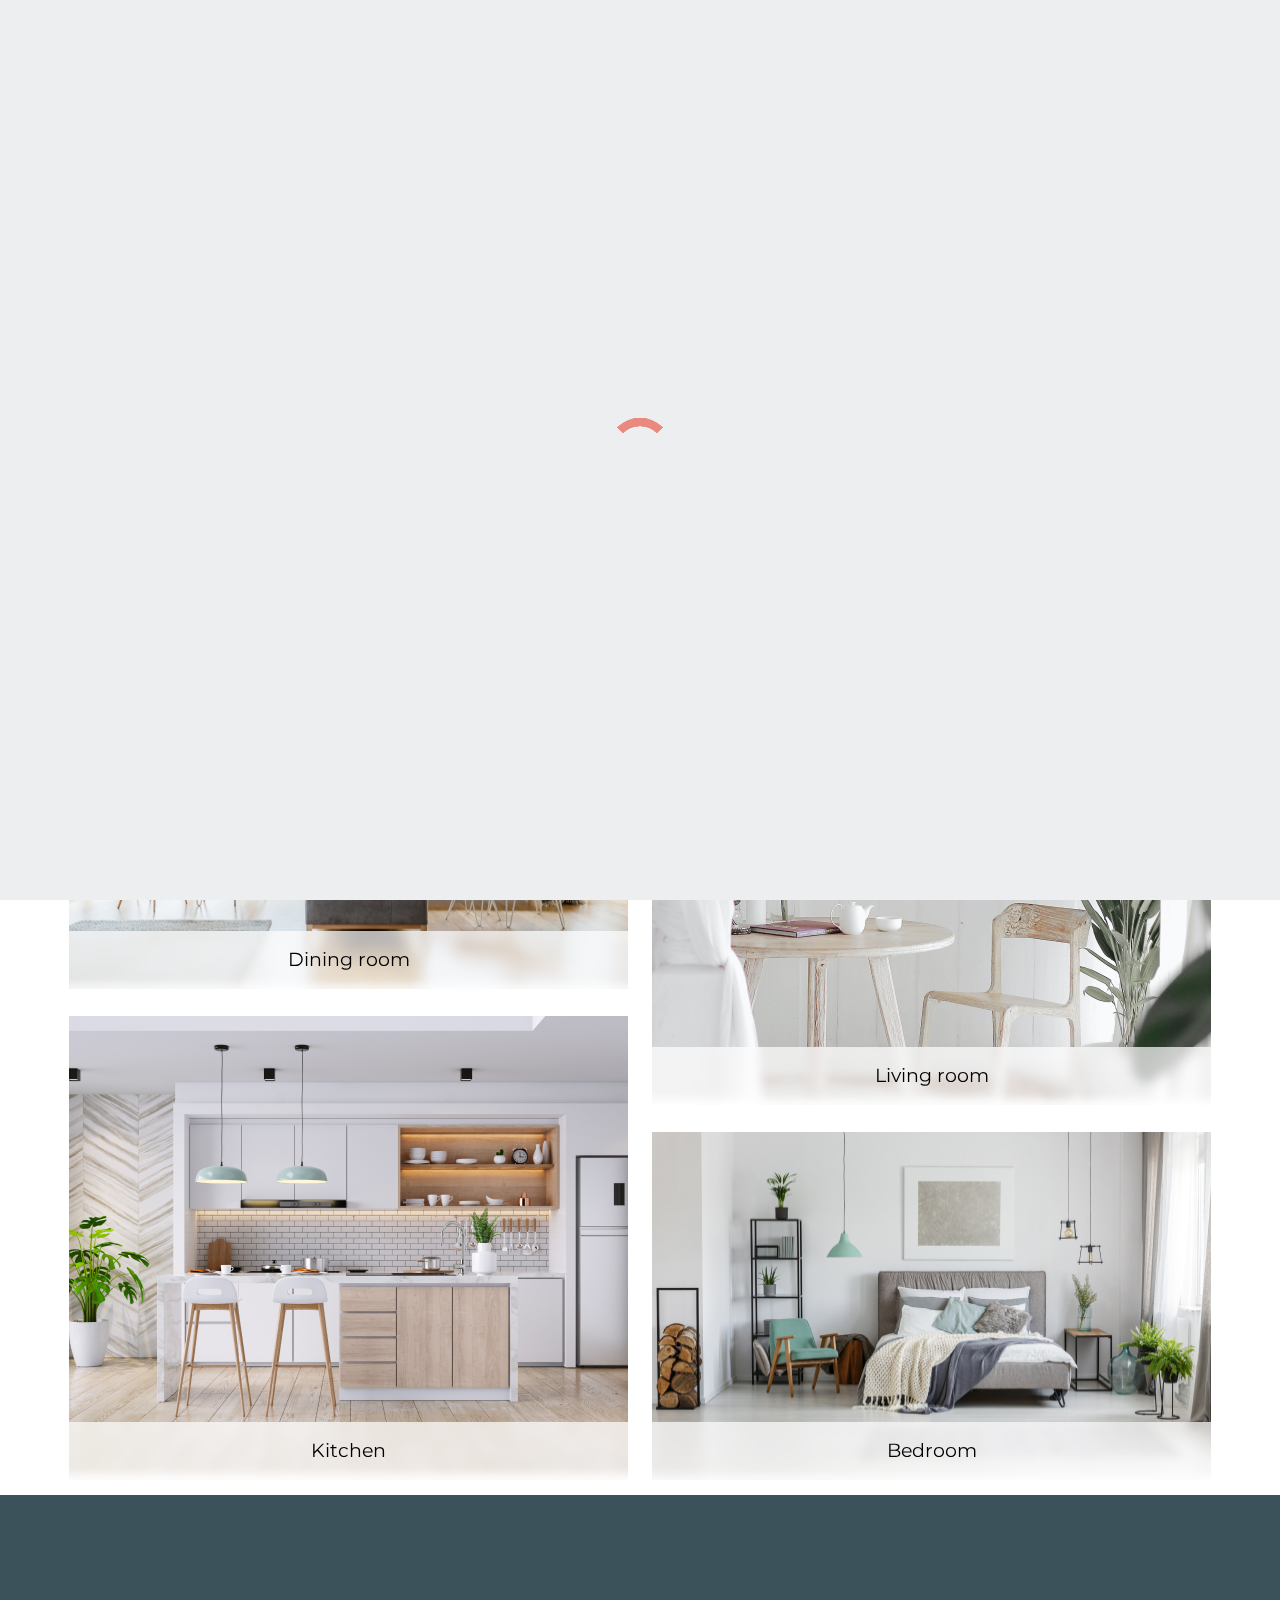
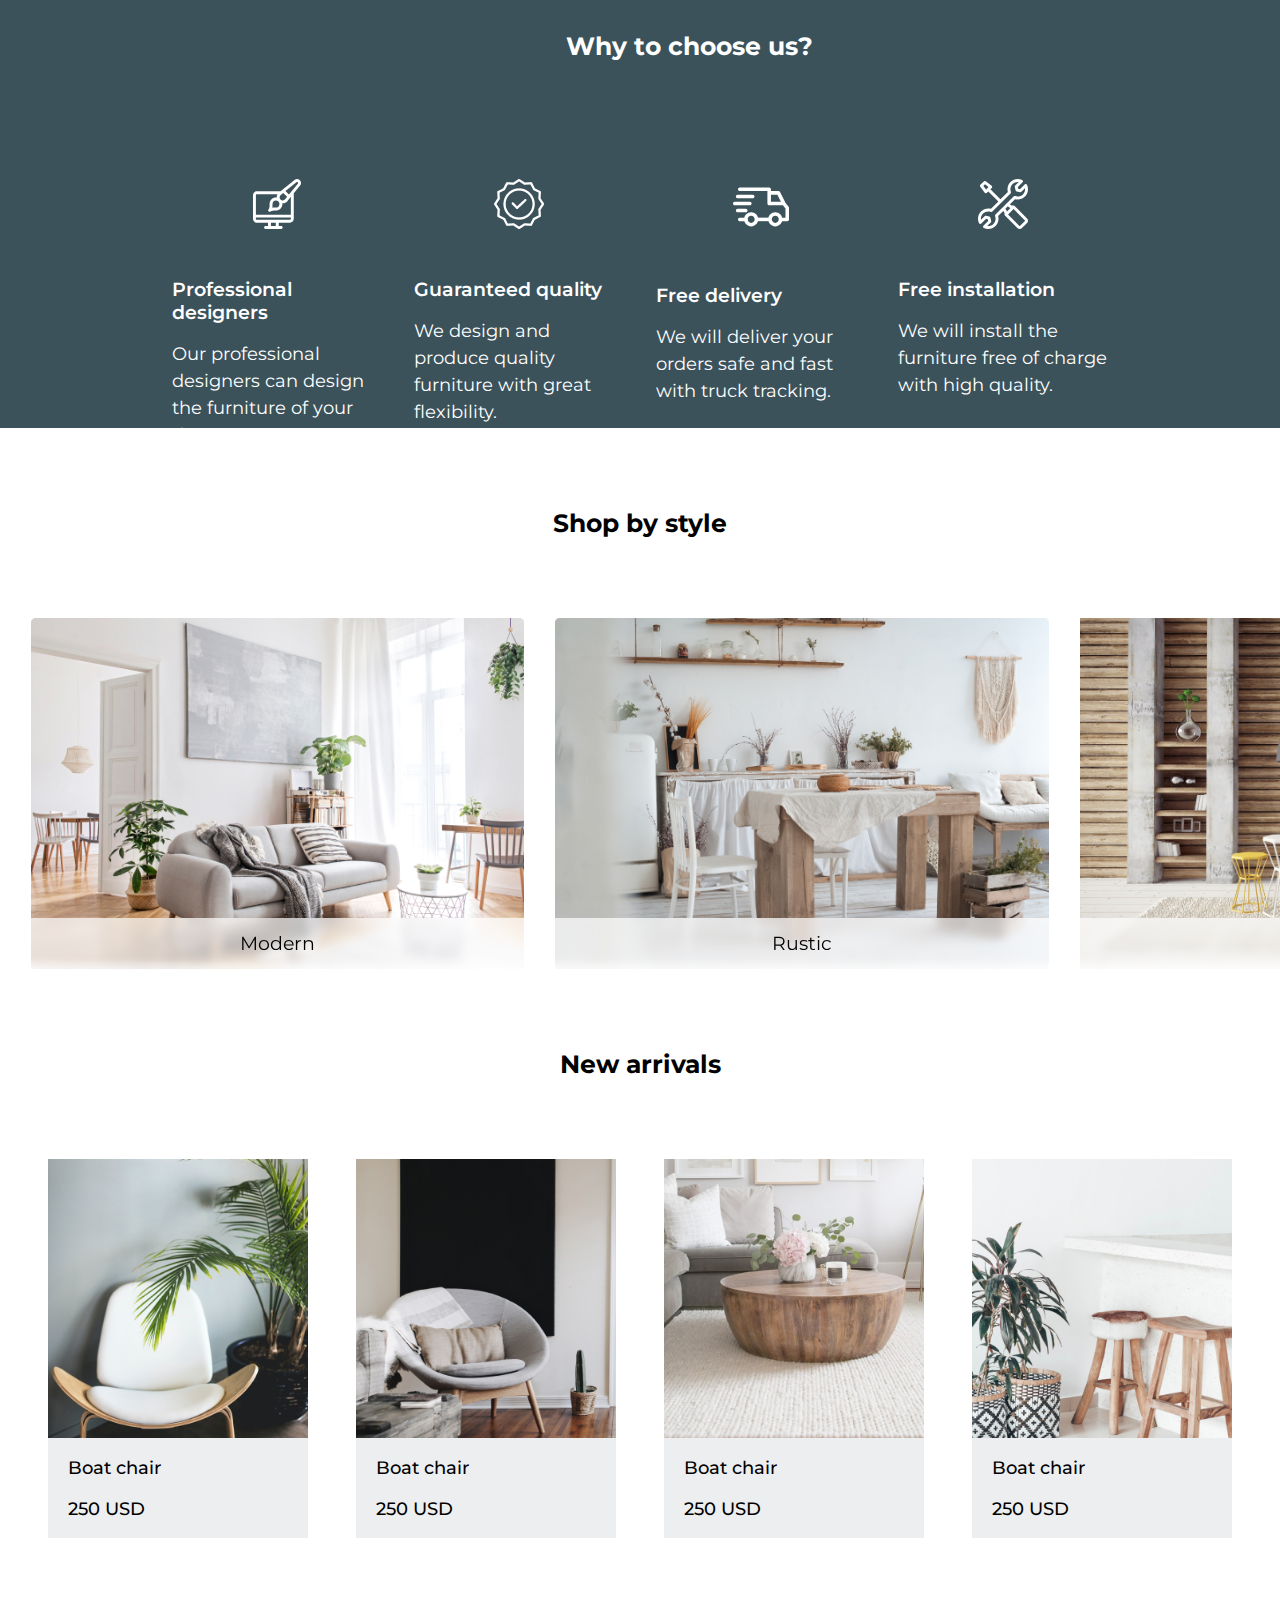
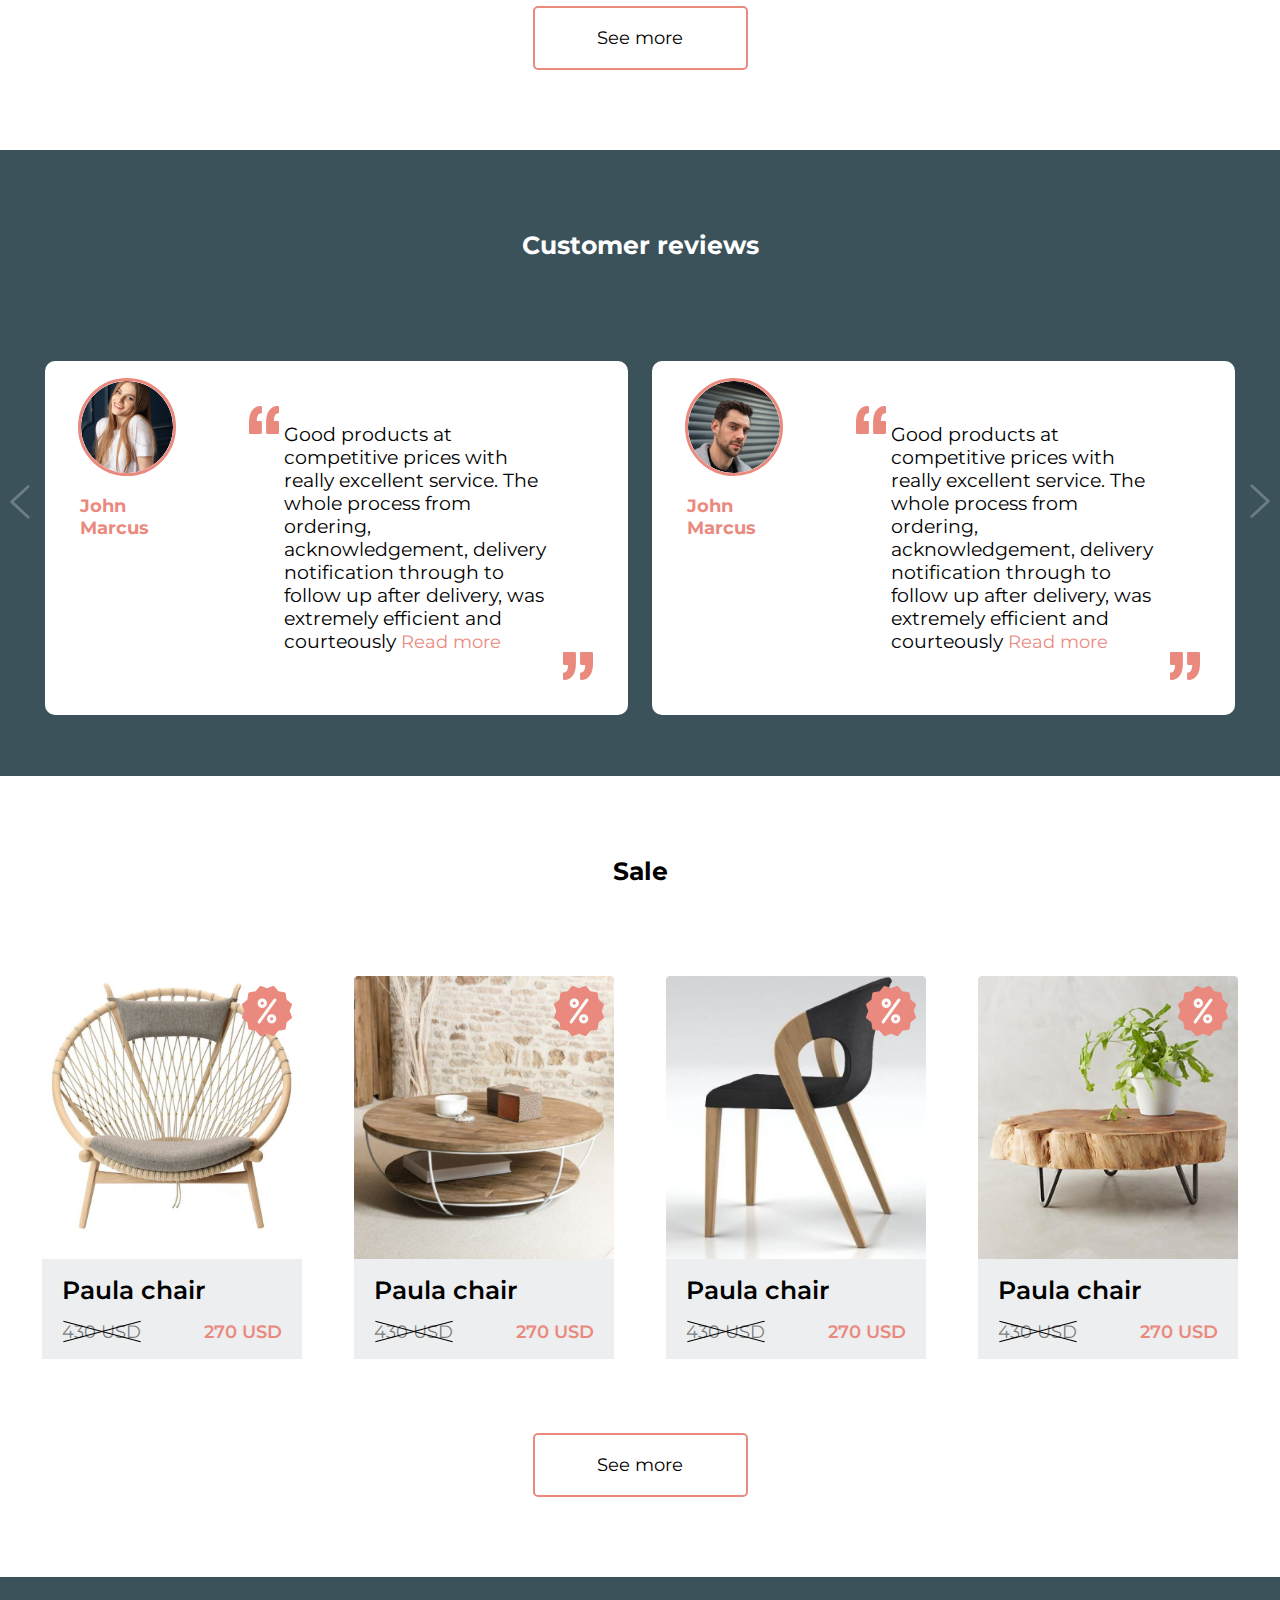
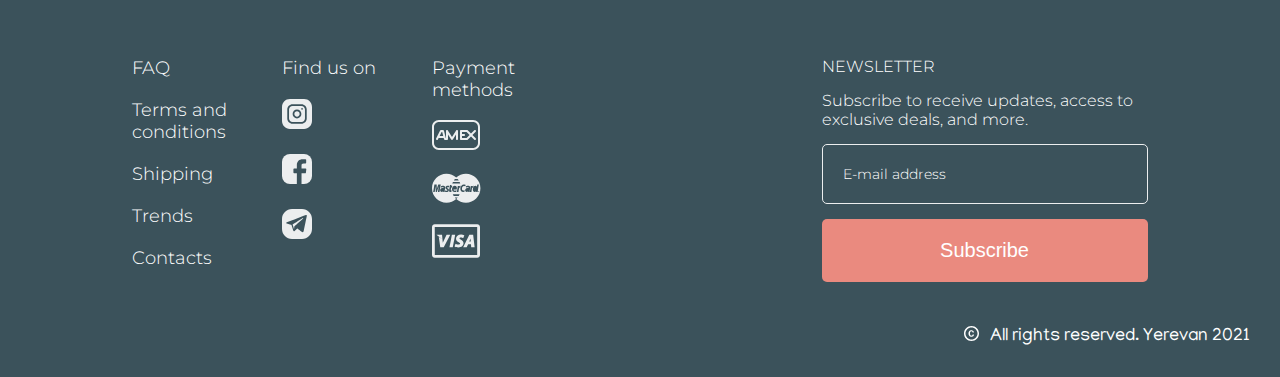
<file: index.html>
<!DOCTYPE html>
<html lang="en">

<head>
    <meta charset="UTF-8">
    <meta http-equiv="X-UA-Compatible" content="IE=edge">
    <link rel="preconnect" href="https://fonts.googleapis.com">
    <link rel="preconnect" href="https://fonts.gstatic.com" crossorigin>
    <link href="https://fonts.googleapis.com/css2?family=Manjari:wght@400;700&display=swap" rel="stylesheet">
    <link href="https://fonts.googleapis.com/css2?family=Montserrat:wght@200;300;400;500;600&display=swap" rel="stylesheet">
    <meta name="viewport" content="width=device-width, initial-scale=1.0">
    <link rel="stylesheet" href="style/style.css">
    <title>Document</title>
</head>

<body>
    <header>

        <div class="top_panel">
            <div class="logo">
                <a href="index.html">
                    <img src="images/logo/Mobilia.svg" alt="logo">
                </a>
            </div>
            <div class="nav_bar">
                <nav class="dws-menu">
                    <ul>
                        <li><a href="#">About</a>
                            <ul>
                                <li><a href="#">Services</a></li>
                                <li><a href="#">Services</a></li>
                                <li><a href="#">Services</a>
                                    <ul>
                                        <li><a href="#">Services</a></li>
                                        <li><a href="#">Services</a></li>
                                        <li><a href="#">Services</a></li>
                                    </ul>
                                </li>
                            </ul>
                        </li>
                        <li><a href="#">Shop</a>
                            <ul>
                                <li><a href="#">Services</a></li>
                                <li><a href="#">Services</a></li>
                                <li><a href="#">Services</a></li>
                            </ul>
                        </li>
                        <li><a href="#">Services</a>
                            <ul>
                                <li><a href="#">Services</a></li>
                                <li><a href="#">Services</a></li>
                                <li><a href="#">Services</a></li>
                            </ul>
                        </li>
                        <li><a href="#">Designers</a>
                            <ul>
                                <li><a href="#">Services</a></li>
                                <li><a href="#">Services</a></li>
                                <li><a href="#">Services</a></li>
                            </ul>
                        </li>
                        <li><a href="#">Sale</a>
                            <ul>
                                <li><a href="#">Services</a></li>
                                <li><a href="#">Services</a></li>
                                <li><a href="#">Services</a></li>

                            </ul>
                        </li>
                        <li><a href="#">Contacts</a>
                            <ul>
                                <li><a href="#">Services</a></li>
                                <li><a href="#">Services</a></li>
                                <li><a href="#">Services</a></li>
                            </ul>
                        </li>
                    </ul>
                </nav>
            </div>
            <div class="UserBlock">
                <div class="row_2"><img src="images/svg/MagnifyingGlass.svg" alt="MagnifyingGlass"></div>
                <div class="row_2"><img src="images/svg/Vector.svg" alt="Vector"></div>
                <div class="row_2"><img src="images/svg/ShoppingCart.svg" alt="ShoppingCart"></div>
                <div class="row_2"><img src="images/svg/UserCircle.svg" alt="UserCircle"></div>
            </div>

            <!------------------mobile panel-------------------->
            <div class="btn_open_top">
                <img src="images/svg/btn_top.svg">
            </div>

            <div class="mobile_panel">
                <ul class="mobile_ul">
                    <div class="top_open_panel">
                        <a href="#"><img src="images/svg/MagnifyingGlass.svg" alt="MagnifyingGlass"></a>
                        <a href="#"><img src="images/svg/Vector.svg" alt="Vector"></a>
                        <a href="#"><img src="images/svg/ShoppingCart.svg" alt="ShoppingCart"></a>
                        <a href="#"><img src="images/svg/UserCircle.svg" alt="UserCircle"></a>
                    </div>
                    <li class="btn_hover_mob"><a href="#">About</a></li>
                    <li class="btn_hover_mob"><a href="#">Shop</a></li>
                    <li class="btn_hover_mob"><a href="#">Services</a></li>
                    <li class="btn_hover_mob"><a href="#">Designers</a></li>
                    <li class="btn_hover_mob"><a href="#">Sale</a></li>
                    <li class="btn_hover_mob"><a href="#">Contacts</a></li>
                </ul>
            </div>
            <!------------------------------------------------->
        </div>

    </header>

    <!-- main -->
    <main>

        <!----- flex container 1 ----->
        <div class="flex_cont_1">
            <div class="text_redact_panel">
                <div>
                    <h4>Designed for your comfort</h4>
                    <p>Comfort starts and ends at our furniture</p>
                    <a href="#" class="button_top"><span>Shop now</span></a>
                </div>
            </div>
            <div class="img_top">
                <img src="images/img/Rectangle 4.jpg" alt="image design">
            </div>
        </div>

        <!-- big title 1 -->
        <div class="text_title_top">
            <h4>Shop by categories</h4>
        </div>

        <!----- flex container 2 ----->
        <div class="flex_cont_2">

            <div class="flex_cont_2_clumn">
                <div class="flex_cont_2_clumn_container img_hover">
                    <img src="images/img/Rectangle 292.jpg" alt="img">
                    <div>
                        <p>Dining room</p>
                    </div>
                </div>
                <div class="flex_cont_2_clumn_container img_hover">
                    <img src="images/img/Rectangle 294.jpg" alt="img">
                    <div>
                        <p>Kitchen</p>
                    </div>
                </div>
            </div>

            <div class="flex_cont_2_clumn">
                <div class="flex_cont_2_clumn_container img_hover">
                    <img src="images/img/Rectangle 295.jpg" alt="img">
                    <div>
                        <p>Living room</p>
                    </div>
                </div>
                <div class="flex_cont_2_clumn_container img_hover">
                    <img src="images/img/Rectangle 293.jpg" alt="img">
                    <div>
                        <p>Bedroom</p>
                    </div>
                </div>
            </div>

        </div>

        <!----- flex container 3 ----->
        <div class="flex_cont_3">
            <div class="flex_cont_3_clumn">
                <div>
                    <h4>Why to choose us?</h4>
                </div>
                <div>
                    <img src="images/svg/graphic-design.svg" alt="image">
                    <div class="text_redact_blocks">
                        <p>Professional designers</p>
                        <span>Our professional designers  can design the furniture of your dreams.</span>
                    </div>
                </div>
                <div>
                    <img src="images/svg/quality.png" alt="image">
                    <div class="text_redact_blocks">
                        <p>Guaranteed quality</p>
                        <span>We design and produce quality furniture with great flexibility.</span>
                    </div>
                </div>
                <div>
                    <img src="images/svg/delivery1.svg" alt="image">
                    <div class="text_redact_blocks">
                        <p>Free delivery</p>
                        <span>We will deliver your orders safe and fast with truck tracking.</span>
                    </div>
                </div>
                <div>
                    <img src="images/svg/Vector2.svg" alt="image">
                    <div class="text_redact_blocks">
                        <p>Free installation</p>
                        <span>We will install the furniture free of charge with high quality.</span>
                    </div>
                </div>
            </div>
        </div>

        <!-- big title 2 -->
        <div class="text_title">
            <h4>Shop by style</h4>
        </div>

        <!-- slider block 1 ?-->
        <div class="parent_slider_block_1">
            <div class="slider_block_1">
                <div class="slider_inner_block img_hover">
                    <img src="images/img/Rectangle5.jpg" alt="img">
                    <div class="slider_inner_bottom_block">
                        <p>Modern</p>
                    </div>
                </div>
                <div class="slider_inner_block img_hover">
                    <img src="images/img/Rectangle_1.jpg" alt="img">
                    <div class="slider_inner_bottom_block">
                        <p>Rustic</p>
                    </div>
                </div>
                <div class="slider_inner_block img_hover">
                    <img src="images/img/Rectangle262.jpg" alt="img">
                    <div class="slider_inner_bottom_block">
                        <p></p>
                    </div>
                </div>
            </div>
        </div>
        </div>

        <!-- big title 3 -->
        <div class="text_title">
            <h4>New arrivals</h4>
        </div>

        <!----- flex container 4 ----->
        <div class="flex_cont_4">
            <div class="flex_cont_4_inner img_hover">
                <div class="flex_cont_4_cards_img">
                    <img src="images/img/1.jpg" alt="image">
                </div>
                <div class="flex_cont_4_cards_text">
                    <span>Boat chair</span>
                    <span>250 USD</span>
                </div>
            </div>
            <div class="flex_cont_4_inner img_hover">
                <div class="flex_cont_4_cards_img">
                    <img src="images/img/2.jpg" alt="image">
                </div>
                <div class="flex_cont_4_cards_text">
                    <span>Boat chair</span>
                    <span>250 USD</span>
                </div>
            </div>
            <div class="flex_cont_4_inner img_hover">
                <div class="flex_cont_4_cards_img">
                    <img src="images/img/3.jpg" alt="image">
                </div>
                <div class="flex_cont_4_cards_text">
                    <span>Boat chair</span>
                    <span>250 USD</span>
                </div>
            </div>
            <div class="flex_cont_4_inner img_hover">
                <div class="flex_cont_4_cards_img">
                    <img src="images/img/4.jpg" alt="image">
                </div>
                <div class="flex_cont_4_cards_text">
                    <span>Boat chair</span>
                    <span>250 USD</span>
                </div>
            </div>
        </div>

        <!-- big title 4 and button -->
        <div class="text_title_and_button">
            <a href="#">See more</a>
        </div>
        <!-------- slider -------->
        <div class="slider">
            <div class="slider-title">
                <h4>Customer reviews</h4>
            </div>
            <div class="slider__wrapper">
                <!-- container 1 -->
                <!-- ------------------------ -->
                <div class="slider__item">
                    <div class="slider_parent_inner">
                        <div class="slider_img_redact">
                            <img src="images/users_img/Ellipse 2.png">
                            <span>John Marcus</span>
                        </div>

                        <div class="slider_text_redact">
                            <p>Good products at competitive prices with really excellent service. The whole process from ordering, acknowledgement, delivery notification through to follow up after delivery, was extremely efficient and courteously <span>Read more</span></p>
                        </div>
                    </div>
                    <div class="slider_parent_inner">
                        <div class="slider_img_redact">
                            <img src="images/users_img/Ellipse 2 (1).png">
                            <span>John Marcus</span>
                        </div>

                        <div class="slider_text_redact">
                            <p>Good products at competitive prices with really excellent service. The whole process from ordering, acknowledgement, delivery notification through to follow up after delivery, was extremely efficient and courteously <span>Read more</span></p>
                        </div>
                    </div>
                </div>
                <!-- ------------------------ -->
                <!-- ------------------------ -->
                <div class="slider__item">
                    <div class="slider_parent_inner">
                        <div class="slider_img_redact">
                            <img src="images/users_img/Ellipse 2.png">
                            <span>John Marcus</span>
                        </div>

                        <div class="slider_text_redact">
                            <p>Good products at competitive prices with really excellent service. The whole process from ordering, acknowledgement, delivery notification through to follow up after delivery, was extremely efficient and courteously <span>Read more</span></p>
                        </div>
                    </div>
                    <div class="slider_parent_inner">
                        <div class="slider_img_redact">
                            <img src="images/users_img/Ellipse 2 (1).png">
                            <span>John Marcus</span>
                        </div>

                        <div class="slider_text_redact">
                            <p>Good products at competitive prices with really excellent service. The whole process from ordering, acknowledgement, delivery notification through to follow up after delivery, was extremely efficient and courteously <span>Read more</span></p>
                        </div>
                    </div>
                </div>
                <!-- ------------------------ -->
            </div>

            <a class="slider__control slider__control_left" href="#" role="button"></a>
            <a class="slider__control slider__control_right slider__control_show" href="#" role="button"></a>
        </div>
        <!-- ------------------ -->
        <!-- big title 6 -->
        <div class="text_title">
            <h4>Sale</h4>
        </div>
        <!-- ----- flex container 5 ----- -->
        <div class="flex_cont_5">
            <div class="flex_cont_5_inner img_hover">
                <div class="flex_cont_5_cards_img">
                    <img src="images/img/8.jpg" alt="image">
                </div>
                <div class="flex_cont_5_cards_text">
                    <div class="flex_cont_5_cards_text_redact">
                        <div class="cont_5_red_text_1">
                            <h4>Paula chair</h4>
                        </div>
                        <div class="cont_5_red_text_2">
                            <div class="flex_cont_5_in_delete_money">
                                <span class="delete_money">430 USD</span>
                            </div>
                            <span>270 USD</span>
                        </div>
                    </div>
                </div>
            </div>

            <div class="flex_cont_5_inner img_hover">
                <div class="flex_cont_5_cards_img">
                    <img src="images/img/Rectangle2.jpg" alt="image">
                </div>
                <div class="flex_cont_5_cards_text">
                    <div class="flex_cont_5_cards_text_redact">
                        <div class="cont_5_red_text_1">
                            <h4>Paula chair</h4>
                        </div>
                        <div class="cont_5_red_text_2">
                            <div class="flex_cont_5_in_delete_money">
                                <span class="delete_money">430 USD</span>
                            </div>
                            <span>270 USD</span>
                        </div>
                    </div>
                </div>
            </div>

            <div class="flex_cont_5_inner img_hover">
                <div class="flex_cont_5_cards_img">
                    <img src="images/img/Rectangle3.jpg" alt="image">
                </div>
                <div class="flex_cont_5_cards_text">
                    <div class="flex_cont_5_cards_text_redact">
                        <div class="cont_5_red_text_1">
                            <h4>Paula chair</h4>
                        </div>
                        <div class="cont_5_red_text_2">
                            <div class="flex_cont_5_in_delete_money">
                                <span class="delete_money">430 USD</span>
                            </div>
                            <span>270 USD</span>
                        </div>
                    </div>
                </div>
            </div>

            <div class="flex_cont_5_inner img_hover">
                <div class="flex_cont_5_cards_img">
                    <img src="images/img/Rectangle4.jpg" alt="image">
                </div>
                <div class="flex_cont_5_cards_text">
                    <div class="flex_cont_5_cards_text_redact">
                        <div class="cont_5_red_text_1">
                            <h4>Paula chair</h4>
                        </div>
                        <div class="cont_5_red_text_2">
                            <div class="flex_cont_5_in_delete_money">
                                <span class="delete_money">430 USD</span>
                            </div>
                            <span>270 USD</span>
                        </div>
                    </div>
                </div>
            </div>
        </div>

        <!-- big title 7 and button -->
        <div class="text_title_and_button ">
            <a href="# ">See more</a>
        </div>
    </main>
    <footer>
        <div class="footer_container">
            <div class="footer_container_1_inner">

                <div>
                    <ul class="footer_container_ul">
                        <li><a href="#">FAQ</a></li>
                        <li><a href="#">Terms and conditions</a></li>
                        <li><a href="#">Shipping</a></li>
                        <li><a href="#">Trends</a></li>
                        <li><a href="#">Contacts</a></li>
                    </ul>
                </div>

                <div>
                    <ul class="footer_container_ul">
                        <li>
                            <a href="#">Find us on</a>
                        </li>
                        <li>
                            <a href="#"><img src="images/svg/Instagram_icon.svg" alt="Instagram"></a>
                        </li>
                        <li>
                            <a href="#"><img src="images/svg/facebook_icon.svg" alt="facebook"></a>
                        </li>
                        <li>
                            <a href="#"><img src="images/svg/Telegram_icon.svg" alt="Telegram"></a>
                        </li>
                    </ul>
                </div>

                <div>
                    <ul class="footer_container_ul">
                        <li>
                            <a href="#">Payment methods</a>
                        </li>
                        <li class="li_control">
                            <a href="#"><img src="images/svg/amex.svg" alt="amex"></a>
                        </li>
                        <li class="li_control">
                            <a href="#"><img src="images/svg/master-card-logo.svg" alt="master-card"></a>
                        </li>
                        <li class="li_control">
                            <a href="#"><img src="images/svg/viza-card.svg" alt="visa"></a>
                        </li>
                    </ul>
                </div>

            </div>
            <div class="footer_container_2_inner">
                <div>NEWSLETTER</div>
                <div>Subscribe to receive updates, access to exclusive deals, and more.</div>
                <form action="#" class="form_inputs">
                    <input class="input_redact" type="email" placeholder="E-mail address">
                    <button class="inp_button">Subscribe</button>
                </form>
            </div>
        </div>
        <a href="#" class="footer_bottom_right_text">
            <img src="images/svg/Group562.svg" alt="All rights reserved Yerevan 2021">
            <span>All rights reserved. Yerevan 2021</span>
        </a>
    </footer>
    <!-- loader -->
    <div class="box">
        <div class="lds-ring">
            <div></div>
            <div></div>
            <div></div>
            <div></div>
        </div>
    </div>
    <!------------>
    <script src="js/script.js "></script>
</body>

</html>
</file>
<file: style/style.css>
.img_hover {
  -webkit-transition: 100ms ease-in-out;
  transition: 100ms ease-in-out;
}

.img_hover:hover {
  -webkit-transform: scale(0.98);
          transform: scale(0.98);
  cursor: pointer;
}

* {
  -webkit-box-sizing: border-box;
          box-sizing: border-box;
  -webkit-user-select: none;
     -moz-user-select: none;
      -ms-user-select: none;
          user-select: none;
  -ms-interpolation-mode: nearest-neighbor;
      image-rendering: -moz-crisp-edges;
      image-rendering: -o-pixelated;
      image-rendering: pixelated;
  image-rendering: -webkit-optimize-contrast;
}

body {
  margin: 0;
  padding: 0;
  -webkit-box-sizing: border-box;
          box-sizing: border-box;
  font-family: 'Montserrat';
}

a {
  text-decoration: none;
}

header {
  background-color: white;
  position: fixed;
  left: 0;
  right: 0;
  top: 0;
  z-index: 10;
  height: 70px;
  -webkit-transition: 200ms;
  transition: 200ms;
}

header .row {
  display: -webkit-box;
  display: -ms-flexbox;
  display: flex;
  -webkit-box-pack: justify;
      -ms-flex-pack: justify;
          justify-content: space-between;
}

header .row .logo {
  display: -webkit-box;
  display: -ms-flexbox;
  display: flex;
  -webkit-box-align: center;
      -ms-flex-align: center;
          align-items: center;
  -webkit-box-pack: center;
      -ms-flex-pack: center;
          justify-content: center;
  -webkit-transition: 100ms ease-in-out;
  transition: 100ms ease-in-out;
}

header .row .logo:hover {
  -webkit-transform: scale(0.9);
          transform: scale(0.9);
}

.top_panel {
  display: -webkit-box;
  display: -ms-flexbox;
  display: flex;
  -webkit-box-pack: justify;
      -ms-flex-pack: justify;
          justify-content: space-between;
  -webkit-box-align: center;
      -ms-flex-align: center;
          align-items: center;
  height: 100%;
  padding: 0 29px;
}

.dws-menu * {
  margin: 0;
  padding: 0;
  color: black;
}

.dws-menu ul {
  list-style: none;
}

.dws-menu ul {
  display: -webkit-box;
  display: -ms-flexbox;
  display: flex;
  -webkit-box-pack: center;
      -ms-flex-pack: center;
          justify-content: center;
}

.dws-menu ul li {
  position: relative;
}

.dws-menu ul li a {
  display: block;
  padding: 26px 17.5px;
  font-size: 14px;
  text-decoration: none;
  text-transform: capitalize;
  -webkit-transition: all 0.3s ease;
  transition: all 0.3s ease;
}

.dws-menu li ul {
  position: absolute;
  min-width: 150px;
  display: none;
}

.dws-menu li a:hover {
  background-color: #3B525B;
  -webkit-box-shadow: 0px 5px 10px -5px black;
          box-shadow: 0px 5px 10px -5px black;
  -webkit-transition: all 0.3s ease;
  transition: all 0.3s ease;
  color: white;
}

.dws-menu li a:active {
  -webkit-text-stroke-width: thin;
}

.dws-menu li ul li ul {
  position: absolute;
  right: -150px;
  top: 0;
  background-color: #ECEEEF;
  width: -webkit-fit-content;
  width: -moz-fit-content;
  width: fit-content;
}

.dws-menu li:hover > ul {
  display: block;
  background-color: #ECEEEF;
}

.UserBlock {
  display: -webkit-box;
  display: -ms-flexbox;
  display: flex;
  -webkit-box-align: center;
      -ms-flex-align: center;
          align-items: center;
}

.UserBlock > .row_2 {
  padding-left: 2.5px;
  margin-left: 35px;
  cursor: pointer;
  -webkit-transition: 50ms;
  transition: 50ms;
}

.UserBlock > .row_2:hover {
  -webkit-transform: scale(0.9);
          transform: scale(0.9);
}

.parent {
  margin: 0 32px;
}

.flex_cont_1 {
  display: -webkit-box;
  display: -ms-flexbox;
  display: flex;
  -webkit-box-pack: justify;
      -ms-flex-pack: justify;
          justify-content: space-between;
  margin-top: 70px;
}

.text_redact_panel {
  display: -webkit-box;
  display: -ms-flexbox;
  display: flex;
  -webkit-box-align: center;
      -ms-flex-align: center;
          align-items: center;
  -webkit-box-pack: center;
      -ms-flex-pack: center;
          justify-content: center;
  width: 100%;
}

.text_redact_panel > div {
  max-width: 365px;
  display: -webkit-box;
  display: -ms-flexbox;
  display: flex;
  -webkit-box-orient: vertical;
  -webkit-box-direction: normal;
      -ms-flex-direction: column;
          flex-direction: column;
  -ms-flex-wrap: nowrap;
      flex-wrap: nowrap;
  -webkit-box-align: start;
      -ms-flex-align: start;
          align-items: flex-start;
}

.text_redact_panel > div > h4 {
  font-size: 36px;
  margin: 0;
}

.text_redact_panel > div > p {
  font-size: 18px;
  margin-top: 25px;
}

.text_redact_panel > div > .button_top {
  font-size: 18px;
  text-align: center;
  background: #3B525B;
  color: white;
  border-radius: 5px;
  margin-top: 74px;
  padding: 19px 115px;
  -webkit-transition: 100ms ease-in-out;
  transition: 100ms ease-in-out;
}

.text_redact_panel > div > .button_top:hover {
  -webkit-transform: scale(0.9);
          transform: scale(0.9);
}

.img_top {
  width: 100%;
}

.img_top img {
  width: 793px;
  height: 568px;
  padding-right: 32px;
}

.img_top_redact {
  width: 793px;
  height: 568px;
}

.text_title_top {
  text-align: center;
  margin-top: 130px;
  margin-bottom: 108px;
  font-weight: 500;
  font-size: 36px;
}

.text_title {
  width: 100%;
  margin: 80px 0;
  display: -webkit-box;
  display: -ms-flexbox;
  display: flex;
  -webkit-box-align: center;
      -ms-flex-align: center;
          align-items: center;
  -webkit-box-pack: center;
      -ms-flex-pack: center;
          justify-content: center;
  font-weight: 500;
  font-size: 36px;
}

.text_title > h4 {
  margin: 0;
}

.flex_cont_2 {
  display: -webkit-box;
  display: -ms-flexbox;
  display: flex;
  -webkit-box-pack: center;
      -ms-flex-pack: center;
          justify-content: center;
}

.flex_cont_2_clumn {
  display: -webkit-box;
  display: -ms-flexbox;
  display: flex;
  -webkit-box-orient: vertical;
  -webkit-box-direction: normal;
      -ms-flex-direction: column;
          flex-direction: column;
  font-size: 36px;
}

.flex_cont_2_clumn_container {
  overflow: hidden;
  position: relative;
  margin: 12px;
}

.flex_cont_2_clumn_container div {
  width: 100%;
  height: 58px;
  position: absolute;
  display: -webkit-box;
  display: -ms-flexbox;
  display: flex;
  -webkit-box-align: center;
      -ms-flex-align: center;
          align-items: center;
  -webkit-box-pack: center;
      -ms-flex-pack: center;
          justify-content: center;
  bottom: 3px;
  background: rgba(255, 255, 255, 0.7);
  -webkit-backdrop-filter: blur(5px);
  backdrop-filter: blur(5px);
}

.flex_cont_2_clumn_container p {
  margin: 0;
}

.flex_cont_3 {
  width: 100%;
  background-color: #3B525B;
}

.flex_cont_3_clumn {
  color: white;
  display: -webkit-box;
  display: -ms-flexbox;
  display: flex;
  width: 100%;
  padding: 130px 0;
  background-color: #3B525B;
  -webkit-box-pack: center;
      -ms-flex-pack: center;
          justify-content: center;
  -webkit-box-align: center;
      -ms-flex-align: center;
          align-items: center;
  image-rendering: optimizeQuality;
  image-rendering: -webkit-optimize-contrast;
  -ms-flex-wrap: wrap;
      flex-wrap: wrap;
}

.flex_cont_3_clumn > div {
  width: 210px;
  height: 233px;
  margin-right: 32px;
  display: -webkit-box;
  display: -ms-flexbox;
  display: flex;
  -webkit-box-orient: vertical;
  -webkit-box-direction: normal;
      -ms-flex-direction: column;
          flex-direction: column;
  -webkit-box-align: center;
      -ms-flex-align: center;
          align-items: center;
  -webkit-box-pack: start;
      -ms-flex-pack: start;
          justify-content: flex-start;
}

.flex_cont_3_clumn > div > img {
  margin-bottom: 30px;
}

.flex_cont_3_clumn > div > h4 {
  margin: 0;
}

.flex_cont_3_clumn > div:nth-child(1) {
  width: 273px;
  font-weight: 500;
  font-size: 72px;
  line-height: 88px;
  margin-left: 9%;
}

.text_redact_blocks > p {
  font-weight: 600;
  font-size: 18px;
  margin-bottom: 17px;
}

.text_redact_blocks > span {
  font-size: 16px;
  line-height: 27px;
}

.flex_cont_4 {
  width: 100%;
  display: -webkit-box;
  display: -ms-flexbox;
  display: flex;
  -ms-flex-wrap: wrap;
      flex-wrap: wrap;
  -webkit-box-pack: space-evenly;
      -ms-flex-pack: space-evenly;
          justify-content: space-evenly;
  overflow: hidden;
}

.flex_cont_4_cards_img > img {
  width: 100%;
}

.flex_cont_4_inner {
  position: relative;
  bottom: 4px;
  width: 20%;
  min-width: 260px;
  display: -webkit-box;
  display: -ms-flexbox;
  display: flex;
  -webkit-box-orient: vertical;
  -webkit-box-direction: normal;
      -ms-flex-direction: column;
          flex-direction: column;
  -webkit-box-pack: justify;
      -ms-flex-pack: justify;
          justify-content: space-between;
}

.flex_cont_4_inner div {
  width: 100%;
}

.flex_cont_4_cards_text {
  position: relative;
  bottom: 4px;
  display: -webkit-box;
  display: -ms-flexbox;
  display: flex;
  -webkit-box-orient: vertical;
  -webkit-box-direction: normal;
      -ms-flex-direction: column;
          flex-direction: column;
  -ms-flex-wrap: nowrap;
      flex-wrap: nowrap;
  -webkit-box-pack: space-evenly;
      -ms-flex-pack: space-evenly;
          justify-content: space-evenly;
  height: 100px;
  background-color: #ECEEEF;
}

.flex_cont_4_cards_text > span {
  font-weight: 500;
  font-size: 18px;
  padding-left: 20px;
}

.flex_cont_4_cards_text > span:nth-child(2) {
  font-weight: 500;
  font-size: 24px;
}

.text_title_and_button {
  width: 100%;
  margin-top: 60px;
  margin-bottom: 80px;
  display: -webkit-box;
  display: -ms-flexbox;
  display: flex;
  -webkit-box-align: center;
      -ms-flex-align: center;
          align-items: center;
  -webkit-box-pack: center;
      -ms-flex-pack: center;
          justify-content: center;
  -webkit-transition: 100ms ease-in-out;
  transition: 100ms ease-in-out;
}

.text_title_and_button > a {
  color: black;
  border: 2px solid #EA8A7F;
  border-radius: 5px;
  padding: 19px 62.5px;
  font-size: 18px;
  cursor: pointer;
  -webkit-transition: 100ms ease-in-out;
  transition: 100ms ease-in-out;
}

.text_title_and_button > a:hover {
  background-color: #EA8A7F;
  color: white;
}

.parent_slider_block_1 {
  overflow-x: scroll;
  overflow-x: hidden;
  display: -webkit-box;
  display: -ms-flexbox;
  display: flex;
  -webkit-box-pack: center;
      -ms-flex-pack: center;
          justify-content: center;
  -webkit-box-align: end;
      -ms-flex-align: end;
          align-items: flex-end;
}

.slider_block_1 {
  width: 100%;
  display: -webkit-box;
  display: -ms-flexbox;
  display: flex;
  -ms-flex-wrap: nowrap;
      flex-wrap: nowrap;
  -webkit-box-pack: start;
      -ms-flex-pack: start;
          justify-content: flex-start;
}

.slider_inner_block {
  margin-left: 31px;
  position: relative;
}

.slider_inner_block .slider_inner_bottom_block {
  background: rgba(255, 255, 255, 0.7);
  -webkit-backdrop-filter: blur(5px);
          backdrop-filter: blur(5px);
  display: -webkit-box;
  display: -ms-flexbox;
  display: flex;
  -webkit-box-align: center;
      -ms-flex-align: center;
          align-items: center;
  -webkit-box-pack: center;
      -ms-flex-pack: center;
          justify-content: center;
  width: 100%;
  position: absolute;
  bottom: 0px;
  height: 14.5%;
  font-size: 36px;
}

.slider_inner_block img {
  width: 100%;
}

.slider_inner_block p {
  margin: 0px;
}

.slider {
  position: relative;
  overflow: hidden;
  background-color: #3B525B;
}

.slider__wrapper {
  display: -webkit-box;
  display: -ms-flexbox;
  display: flex;
  -webkit-transition: -webkit-transform 0.6s ease;
  transition: -webkit-transform 0.6s ease;
  transition: transform 0.6s ease;
  transition: transform 0.6s ease, -webkit-transform 0.6s ease;
}

.slider__item {
  -webkit-box-flex: 0;
      -ms-flex: 0 0 100%;
          flex: 0 0 100%;
  max-width: 100%;
  display: -webkit-box;
  display: -ms-flexbox;
  display: flex;
  -webkit-box-pack: center;
      -ms-flex-pack: center;
          justify-content: center;
  padding: 61px 0;
}

.slider_parent_inner {
  background-color: white;
  width: 100%;
  max-width: 583px;
  border-radius: 10px;
  overflow: hidden;
  display: -webkit-box;
  display: -ms-flexbox;
  display: flex;
  -ms-flex-wrap: wrap;
      flex-wrap: wrap;
  -webkit-box-pack: justify;
      -ms-flex-pack: justify;
          justify-content: space-between;
  margin: 0 12px;
}

.slider_img_redact {
  display: -webkit-box;
  display: -ms-flexbox;
  display: flex;
  -webkit-box-orient: vertical;
  -webkit-box-direction: normal;
      -ms-flex-direction: column;
          flex-direction: column;
  -webkit-box-align: center;
      -ms-flex-align: center;
          align-items: center;
  width: 28%;
  padding-top: 20px;
}

.slider_img_redact img {
  outline: 3px solid #EA8A7F;
  border-radius: 100%;
}

.slider_img_redact span {
  margin-top: 22px;
  font-weight: 700;
  font-size: 14px;
  color: #EA8A7F;
  width: 93px;
}

.slider-title {
  width: 100%;
  font-weight: 500;
  font-size: 36px;
  text-align: center;
  margin: 0;
  padding: 80px 0 40px;
  background-color: #3B525B;
  color: white;
}

.slider-title h4 {
  margin: 0;
}

.slider_text_redact {
  width: 47%;
  font-size: 18px;
  position: relative;
  margin: 0px 70px;
}

.slider_text_redact p {
  margin: 62px 0px;
}

.slider_text_redact p span {
  color: #EA8A7F;
}

.slider_text_redact::after {
  content: '';
  background-image: url("../images/svg/Vector-top-left.svg");
  background-repeat: no-repeat;
  width: 31px;
  height: 29px;
  position: absolute;
  top: 45px;
  left: -35px;
}

.slider_text_redact::before {
  content: '';
  background-image: url("../images/svg/Vector-top-left.svg");
  background-repeat: no-repeat;
  width: 31px;
  height: 29px;
  position: absolute;
  bottom: 35px;
  right: -35px;
  -webkit-transform: rotate(180deg);
          transform: rotate(180deg);
}

/*-------slider buttons-------- */
.slider__control {
  position: absolute;
  top: 64%;
  -webkit-box-align: center;
      -ms-flex-align: center;
          align-items: center;
  -webkit-box-pack: center;
      -ms-flex-pack: center;
          justify-content: center;
  width: 40px;
  text-align: center;
  opacity: 0.5;
  height: 50px;
  -webkit-transform: translateY(-50%);
          transform: translateY(-50%);
}

.slider__control_show {
  display: -webkit-box;
  display: -ms-flexbox;
  display: flex;
}

.slider__control_left {
  left: 0;
  z-index: 10;
}

.slider__control_right {
  right: 0;
  z-index: 10;
  margin-top: -9px;
}

.slider__control::before {
  content: '';
  display: inline-block;
  width: 34px;
  height: 34px;
  background: transparent no-repeat center center;
  background-size: 100% 100%;
  color: rgba(255, 255, 255, 0.5);
}

.slider__control_left::before {
  background-image: url("../images/svg/left_rigth_button.svg");
  -webkit-transform: rotate(180deg);
          transform: rotate(180deg);
}

.slider__control_right::before {
  background-image: url("../images/svg/left_rigth_button.svg");
}

.flex_cont_5 {
  width: 100%;
  display: -webkit-box;
  display: -ms-flexbox;
  display: flex;
  -webkit-box-pack: space-evenly;
      -ms-flex-pack: space-evenly;
          justify-content: space-evenly;
  -ms-flex-wrap: wrap;
      flex-wrap: wrap;
  overflow: hidden;
}

.flex_cont_5_inner {
  position: relative;
  width: 20%;
  min-width: 260px;
  display: -webkit-box;
  display: -ms-flexbox;
  display: flex;
  -webkit-box-orient: vertical;
  -webkit-box-direction: normal;
      -ms-flex-direction: column;
          flex-direction: column;
  -webkit-box-pack: justify;
      -ms-flex-pack: justify;
          justify-content: space-between;
  cursor: pointer;
  margin: 10px;
}

.flex_cont_5_cards_img {
  position: relative;
}

.flex_cont_5_cards_img::before {
  content: "";
  position: absolute;
  right: 10px;
  top: 10px;
  width: 50px;
  height: 50px;
  background-image: url("../images/svg/salle.svg");
  background-repeat: no-repeat;
}

.flex_cont_5_cards_img img {
  width: 100%;
}

.flex_cont_5_cards_text_redact {
  position: relative;
  bottom: 4px;
  padding: 0 20px;
  min-height: 100px;
  display: -webkit-box;
  display: -ms-flexbox;
  display: flex;
  -webkit-box-orient: vertical;
  -webkit-box-direction: normal;
      -ms-flex-direction: column;
          flex-direction: column;
  -webkit-box-pack: space-evenly;
      -ms-flex-pack: space-evenly;
          justify-content: space-evenly;
  background-color: #ECEEEF;
}

.flex_cont_5_cards_text_redact .cont_5_red_text_1 {
  font-size: 18px;
}

.flex_cont_5_cards_text_redact .cont_5_red_text_1 h4 {
  margin: 0;
  font-weight: 600;
}

.cont_5_red_text_2 {
  display: -webkit-box;
  display: -ms-flexbox;
  display: flex;
  -webkit-box-pack: justify;
      -ms-flex-pack: justify;
          justify-content: space-between;
}

.cont_5_red_text_2 > span {
  font-weight: 600;
  font-size: 24px;
  color: #EA8A7F;
}

.delete_money {
  font-size: 24px;
  color: rgba(0, 0, 0, 0.5);
  position: relative;
}

.delete_money::before {
  content: "";
  position: absolute;
  width: 110px;
  border-bottom: 1px solid black;
  -webkit-transform: rotate(195deg);
          transform: rotate(195deg);
  bottom: 13px;
  left: 0;
}

.delete_money::after {
  content: "";
  position: absolute;
  width: 110px;
  border-bottom: 1px solid black;
  -webkit-transform: rotate(165deg);
          transform: rotate(165deg);
  bottom: 13px;
  left: 0;
}

footer {
  position: relative;
  width: 100%;
  background-color: #3B525B;
  padding: 80px 0;
}

footer * {
  color: white;
}

.footer_container {
  width: 79.3%;
  font-weight: 300;
  font-size: 16px;
  display: -webkit-box;
  display: -ms-flexbox;
  display: flex;
  -ms-flex-wrap: wrap;
      flex-wrap: wrap;
  -webkit-box-pack: justify;
      -ms-flex-pack: justify;
          justify-content: space-between;
  margin: 0 auto;
}

.footer_container_1_inner {
  display: -webkit-box;
  display: -ms-flexbox;
  display: flex;
  -ms-interpolation-mode: nearest-neighbor;
      image-rendering: -moz-crisp-edges;
      image-rendering: -o-pixelated;
      image-rendering: pixelated;
  image-rendering: -webkit-optimize-contrast;
}

.footer_container_1_inner div {
  width: 150px;
}

.footer_container_ul {
  list-style: none;
  margin: 0;
  padding: 0;
}

.footer_container_ul li {
  margin-bottom: 20px;
}

.footer_container_ul li:hover {
  -webkit-text-stroke-width: thin;
  text-decoration: underline;
}

.footer_container_ul li a img {
  -webkit-transition: 100ms ease-in-out;
  transition: 100ms ease-in-out;
}

.footer_container_ul li a img:hover {
  -webkit-transform: scale(0.9);
          transform: scale(0.9);
}

.footer_container_ul .li_control {
  height: 33px;
  display: -webkit-box;
  display: -ms-flexbox;
  display: flex;
  -webkit-box-align: center;
      -ms-flex-align: center;
          align-items: center;
}

.footer_container_2_inner {
  width: 326px;
  display: -webkit-box;
  display: -ms-flexbox;
  display: flex;
  -webkit-box-orient: vertical;
  -webkit-box-direction: normal;
      -ms-flex-direction: column;
          flex-direction: column;
  color: white;
}

.footer_container_2_inner div {
  margin-bottom: 15px;
}

.form_inputs {
  display: -webkit-box;
  display: -ms-flexbox;
  display: flex;
  -webkit-box-orient: vertical;
  -webkit-box-direction: normal;
      -ms-flex-direction: column;
          flex-direction: column;
}

.form_inputs .input_redact {
  margin-bottom: 15px;
  padding: 20px;
  background: #3B525B;
  border: 1px solid #ECEEEF;
  border-radius: 5px;
  outline: none;
  font-weight: 300;
  font-size: 14px;
  font-family: 'Montserrat';
}

.form_inputs .input_redact::-moz-placeholder {
  color: white;
}

.form_inputs .input_redact::-webkit-input-placeholder {
  color: white;
}

.form_inputs .input_redact:active {
  outline: 0.5px solid white;
}

.form_inputs .inp_button {
  margin-bottom: 15px;
  padding: 20px;
  background-color: #EA8A7F;
  font-size: 20px;
  border: none;
  outline: none;
  border-radius: 5px;
  -webkit-transition: 50ms ease-in-out;
  transition: 50ms ease-in-out;
  cursor: pointer;
}

.form_inputs .inp_button:hover {
  -webkit-transform: scale(0.9);
          transform: scale(0.9);
}

.form_inputs .inp_button:active {
  outline: 1px solid white;
}

.footer_bottom_right_text {
  display: -webkit-box;
  display: -ms-flexbox;
  display: flex;
  position: absolute;
  bottom: 30px;
  right: 30px;
  color: white;
  font-weight: 400;
  font-size: 14px;
  font-family: 'Manjari';
}

.footer_bottom_right_text img {
  width: 15px;
  height: 15px;
}

.footer_bottom_right_text span {
  margin: 1.5px 0 0 11px;
}

.btn_open_top {
  display: none;
  -webkit-transition: 30ms;
  transition: 30ms;
}

.btn_open_top img {
  width: 25px;
  border-radius: 5px;
  cursor: pointer;
}

.btn_open_top:hover {
  -webkit-transform: scale(1.05);
          transform: scale(1.05);
}

.mobile_panel {
  display: -webkit-box;
  display: -ms-flexbox;
  display: flex;
  -webkit-box-pack: center;
      -ms-flex-pack: center;
          justify-content: center;
  position: absolute;
  left: 0;
  right: 0;
  background-color: white;
  -webkit-transition: 600ms ease-in-out;
  transition: 600ms ease-in-out;
  margin-top: -500px;
}

.mobile_ul {
  color: white;
  list-style-type: none;
  width: 60%;
  margin: 0;
  padding: 0;
  -webkit-user-select: none;
     -moz-user-select: none;
      -ms-user-select: none;
          user-select: none;
}

.mobile_ul > li {
  cursor: pointer;
  padding: 10px 0;
  margin-bottom: 16px;
  display: block;
  text-align: center;
  background: #3B525B;
  border-radius: 5px;
  -webkit-transition: 150ms ease-in-out;
  transition: 150ms ease-in-out;
}

.mobile_ul > li a {
  color: white;
}

.mobile_ul > li:hover {
  -webkit-transform: scale(0.9);
          transform: scale(0.9);
}

.top_open_panel {
  display: -webkit-box;
  display: -ms-flexbox;
  display: flex;
  height: 60px;
  -ms-flex-line-pack: center;
      align-content: center;
  -ms-flex-pack: distribute;
      justify-content: space-around;
  -webkit-box-align: center;
      -ms-flex-align: center;
          align-items: center;
  -webkit-transition: 150ms ease-in-out;
  transition: 150ms ease-in-out;
}

.top_open_panel a :hover {
  -webkit-transform: scale(0.9);
          transform: scale(0.9);
}

.box {
  position: fixed;
  top: 0;
  left: 0;
  right: 0;
  bottom: 0;
  background-color: #ECEEEF;
  display: -webkit-box;
  display: -ms-flexbox;
  display: flex;
  -webkit-box-align: center;
      -ms-flex-align: center;
          align-items: center;
  -webkit-box-pack: center;
      -ms-flex-pack: center;
          justify-content: center;
  z-index: 100;
}

.lds-ring {
  display: inline-block;
  position: relative;
  width: 80px;
  height: 80px;
}

.lds-ring div {
  -webkit-box-sizing: border-box;
          box-sizing: border-box;
  display: block;
  position: absolute;
  width: 64px;
  height: 64px;
  margin: 8px;
  border: 8px solid #fff;
  border-radius: 50%;
  -webkit-animation: lds-ring 1.2s cubic-bezier(0.5, 0, 0.5, 1) infinite;
          animation: lds-ring 1.2s cubic-bezier(0.5, 0, 0.5, 1) infinite;
  border-color: #EA8A7F transparent transparent transparent;
}

.lds-ring div:nth-child(1) {
  -webkit-animation-delay: -0.45s;
          animation-delay: -0.45s;
}

.lds-ring div:nth-child(2) {
  -webkit-animation-delay: -0.3s;
          animation-delay: -0.3s;
}

.lds-ring div:nth-child(3) {
  -webkit-animation-delay: -0.15s;
          animation-delay: -0.15s;
}

@-webkit-keyframes lds-ring {
  0% {
    -webkit-transform: rotate(0deg);
            transform: rotate(0deg);
  }
  100% {
    -webkit-transform: rotate(360deg);
            transform: rotate(360deg);
  }
}

@keyframes lds-ring {
  0% {
    -webkit-transform: rotate(0deg);
            transform: rotate(0deg);
  }
  100% {
    -webkit-transform: rotate(360deg);
            transform: rotate(360deg);
  }
}

@media only screen and (max-width: 1280px) {
  h4 {
    font-size: 25px !important;
  }
  p {
    font-size: 19px !important;
  }
  span {
    font-size: 18px !important;
  }
  a {
    font-size: 18px !important;
  }
  .slider__control {
    top: 57.5%;
  }
  .img_top > img {
    width: 100%;
    height: auto;
    padding: 0;
  }
  .text_redact_panel > div {
    max-width: none;
    -webkit-box-align: center;
        -ms-flex-align: center;
            align-items: center;
  }
  .text_redact_panel > div > .button_top {
    margin: 0;
    padding: 15px 90px;
  }
  .text_title_top {
    margin: 0;
  }
  .flex_cont_2_clumn > div > img {
    width: 100%;
    height: 98%;
  }
  .flex_cont_3_clumn {
    -webkit-box-pack: center;
        -ms-flex-pack: center;
            justify-content: center;
    padding: 0px;
  }
  .flex_cont_3_clumn > div {
    margin: 16px;
  }
  .flex_cont_3_clumn > div:nth-child(1) {
    width: 100%;
    margin-top: 35px;
    margin-bottom: 0;
    font-weight: 500;
    font-size: 50px;
    display: -webkit-box;
    display: -ms-flexbox;
    display: flex;
    -webkit-box-pack: center;
        -ms-flex-pack: center;
            justify-content: center;
  }
  .delete_money::before, .delete_money::after {
    width: 80px;
    bottom: 11px;
  }
}

@media only screen and (max-width: 1260px) {
  .slider__item {
    -webkit-box-orient: vertical;
    -webkit-box-direction: normal;
        -ms-flex-direction: column;
            flex-direction: column;
    -webkit-box-align: center;
        -ms-flex-align: center;
            align-items: center;
  }
  .slider_parent_inner {
    margin-bottom: 15px;
  }
  .flex_cont_3_clumn > div:nth-child(1) {
    margin-left: 0;
  }
}

@media only screen and (max-width: 1025px) {
  h4 {
    font-size: 20px !important;
  }
  p {
    font-size: 17px !important;
  }
  span {
    font-size: 17px !important;
  }
  a {
    font-size: 17px !important;
  }
  .btn_open_top {
    display: -webkit-box;
    display: -ms-flexbox;
    display: flex;
  }
  .flex_cont_1 {
    -webkit-box-orient: vertical;
    -webkit-box-direction: reverse;
        -ms-flex-direction: column-reverse;
            flex-direction: column-reverse;
  }
  .img_top {
    width: 95.3%;
    margin: auto;
  }
  .text_redact_panel {
    font-size: 30px;
  }
  .flex_cont_2_clumn {
    font-size: 30px;
    margin-bottom: 20px;
  }
  .flex_cont_3_clumn > div {
    height: auto;
    margin: 20px;
  }
  .flex_cont_3_clumn {
    -webkit-box-align: baseline;
        -ms-flex-align: baseline;
            align-items: baseline;
    padding: 0;
  }
  .flex_cont_4_inner {
    margin: 0 10px;
    margin-bottom: 20px;
  }
  .footer_container {
    font-size: 12px;
  }
  .footer_container_2_inner {
    width: 220px;
  }
  .nav_bar {
    display: none;
  }
  .UserBlock {
    display: none;
  }
  .delete_money::before, .delete_money::after {
    width: 75px;
    bottom: 9px;
  }
}

@media only screen and (max-width: 800px) {
  h4 {
    font-size: 18px !important;
  }
  p {
    font-size: 15px !important;
  }
  span {
    font-size: 15px !important;
  }
  a {
    font-size: 15px !important;
  }
  .slider__control {
    top: 58.5%;
  }
  .flex_cont_3_clumn {
    -webkit-box-pack: center;
        -ms-flex-pack: center;
            justify-content: center;
    text-align: center;
  }
  .flex_cont_4_inner {
    width: 35%;
  }
  .flex_cont_2_clumn {
    display: -webkit-box;
    display: -ms-flexbox;
    display: flex;
    -webkit-box-pack: center;
        -ms-flex-pack: center;
            justify-content: center;
  }
  .flex_cont_2_clumn_container div {
    height: 14.5%;
  }
  .delete_money::before, .delete_money::after {
    width: 66px;
    bottom: 9px;
  }
}

@media only screen and (max-width: 700px) {
  .slider_parent_inner {
    -webkit-box-orient: vertical;
    -webkit-box-direction: normal;
        -ms-flex-direction: column;
            flex-direction: column;
    -webkit-box-align: center;
        -ms-flex-align: center;
            align-items: center;
    width: 75%;
  }
  .slider_text_redact {
    width: auto;
  }
  .slider__control {
    top: 56.5%;
  }
}

@media only screen and (max-width: 600px) {
  h4 {
    font-size: 17px !important;
  }
  p {
    font-size: 13px !important;
  }
  span {
    font-size: 13px !important;
  }
  a {
    font-size: 13px !important;
  }
  .slider__control {
    top: 55.5%;
  }
  .img_top {
    width: 100%;
  }
  .text_redact_panel > div > .button_top {
    padding: 8px 40px;
  }
  .footer_container {
    width: 100%;
    padding-bottom: 100px;
    display: -webkit-box;
    display: -ms-flexbox;
    display: flex;
    -webkit-box-pack: center;
        -ms-flex-pack: center;
            justify-content: center;
  }
  .footer_container_1_inner {
    width: 100%;
    display: -webkit-box;
    display: -ms-flexbox;
    display: flex;
    -webkit-box-orient: horizontal;
    -webkit-box-direction: normal;
        -ms-flex-direction: row;
            flex-direction: row;
    -ms-flex-wrap: wrap;
        flex-wrap: wrap;
  }
  .footer_container_2_inner {
    width: 70%;
  }
  footer {
    padding: 10px 10px;
  }
  .footer_container_1_inner div {
    width: 33%;
    margin-top: 15px;
    margin-bottom: 10px;
    padding-bottom: 15px;
    text-align: center;
  }
  .footer_container_ul .li_control {
    -webkit-box-pack: center;
        -ms-flex-pack: center;
            justify-content: center;
  }
  .flex_cont_3_clumn > div:nth-child(1) {
    height: 70px;
  }
  .flex_cont_3_clumn > div {
    width: 90%;
    margin: 15px 0;
  }
  .flex_cont_3_clumn > div img {
    width: 45px;
  }
  .text_title {
    margin: 30px 0;
  }
  .flex_cont_4_inner {
    width: 43%;
  }
  .text_title_and_button {
    margin-top: 10px;
    margin-bottom: 30px;
  }
  .slider_title {
    height: 100px;
  }
  .slider {
    padding-bottom: 20px;
    height: auto;
  }
  .text_title_and_button > a {
    padding: 8px 40px;
  }
  .input_button_redact input {
    padding: 8px 40px;
  }
  .input_button_redact button {
    padding: 8px 40px;
    font-size: 16px;
  }
  .flex_cont_4_cards_text {
    height: 45px;
  }
  .text_redact_panel > div > p {
    margin-top: 10px;
  }
  .delete_money::before, .delete_money::after {
    width: 57px;
    bottom: 7px;
  }
}

@media only screen and (max-width: 380px) {
  .slider_text_redact {
    margin: 0px 40px;
  }
}
/*# sourceMappingURL=style.css.map */
</file>
